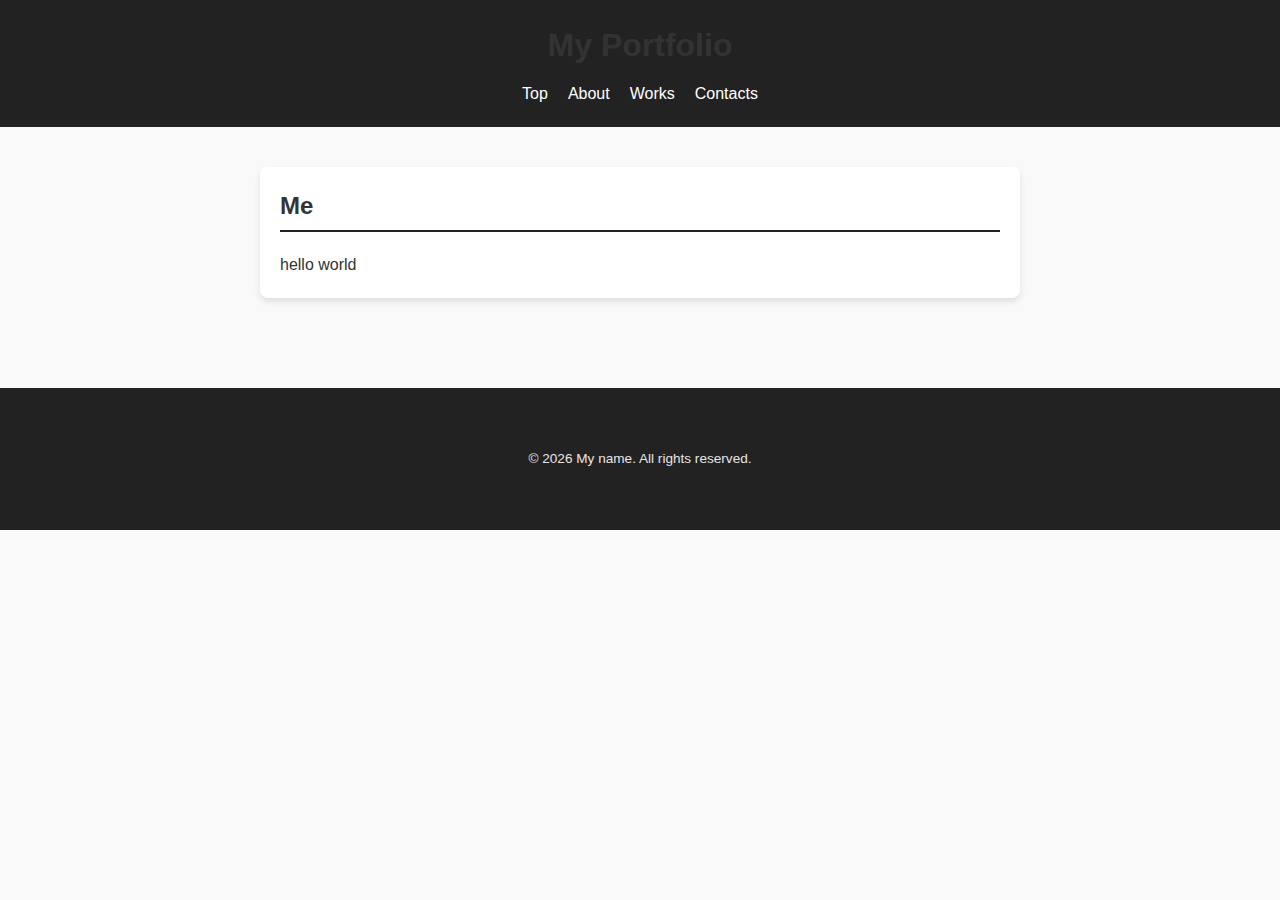
<file: about.html>
<!DOCTYPE html>
<html lang="en">
<head>
    <meta charset="UTF-8">
    <meta name="viewport" content="width=device-width, initial-scale=1.0">
    <title>My Portfolio</title>
    <link rel="stylesheet" href="style.css"> 
</head>

<body>
    <header>
        <h1>My Portfolio</h1>
        <nav>
            <ul>
                <li><a href="index.html">Top</a></li>
                <li><a href="about.html">About</a></li>
                <li><a href="works.html">Works</a></li>
                <li><a href="#contact">Contacts</a></li>
            </ul>
        </nav>
    </header>

    <main>
        <section id="Me">
            <h2>Me</h2>
            <p>hello world</p>
        </section>
    </main>
    <footer class="site-footer">
        <p>&copy; 2026 My name. All rights reserved.</p>
    </footer>
</body>
</html>
</file>
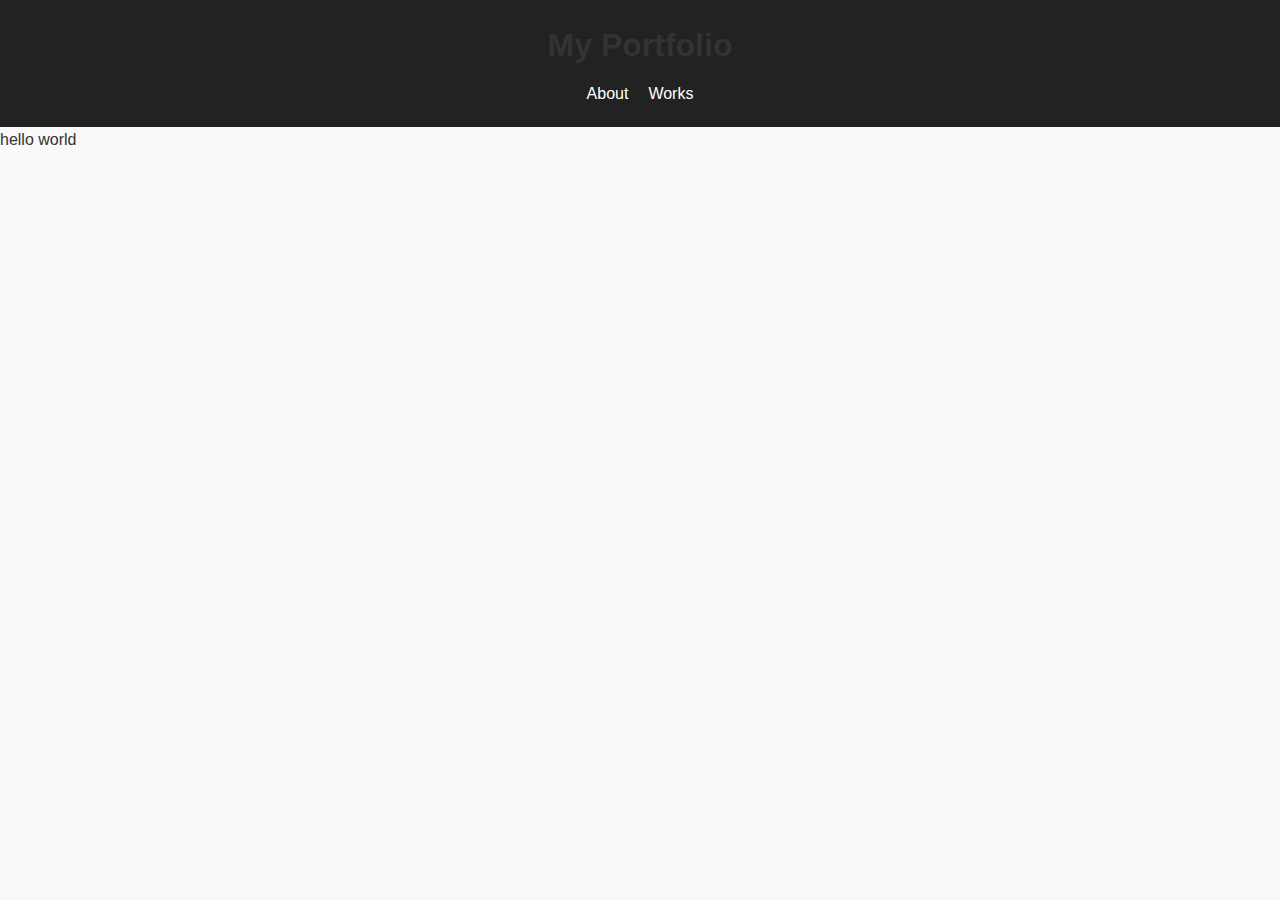
<file: works.html>
<!DOCTYPE html>
<html lang="en">
<head>
    <meta charset="UTF-8">
    <meta name="viewport" content="width=device-width, initial-scale=1.0">
    <title>My Portfolio</title>
    <link rel="stylesheet" href="style.css">
</head>

<body>
    <header>
        <h1>My Portfolio</h1>
        <nav>
            <ul>
                <li><a href="about.html">About</a></li>
                <li><a href="works.html">Works</a></li>
            </ul>
        </nav>
    </header>
    <p>hello world</p>
    
</body>
</html>
</file>
<file: style.css>
*{
    margin: 0;
    padding: 0;
    box-sizing: border-box;
}

body{
    font-family: sans-serif;
    line-height: 1.6;
    background-color: #f9f9f9; /* 背景色を少しマイルドに調整 */
    color: #333;
}

header{
    background-color: #222;
    color: flex;
    padding: 20px;
    text-align: center;
}

header ul{
    list-style: none;
    display: flex; /* ⚠️ white から flex に修正！ */
    justify-content: center;
    gap: 20px;
    margin-top: 10px;
}

header a{
    color: white;
    text-decoration: none;
}

main{
    max-width: 800px;
    margin: 0 auto;
    padding: 40px 20px;
}

section{
    margin-bottom:50px;
    background: white;
    padding: 20px;
    border-radius: 8px; 
    box-shadow: 0 4px 6px rgba(0,0,0,0.1); 
}

h2 {
    margin-bottom: 20px;
    border-bottom: 2px solid #222; 
    padding-bottom: 5px;
}

button {
    padding: 10px 20px;
    background-color: #007bff;
    color: white;
    border: none;
    border-radius: 5px;
    cursor: pointer;
    margin-top: 10px;
}

button:hover {
    background-color: #0056b3; 
}

footer {
    text-align: center;
    padding: 20px;
    background-color: #222;
    color: white;
}

.site-footer {
  text-align: center;
  padding: 60px 0;
  font-size: 0.85rem;
  color: #e7e5e5;
}

.hero-item{
    position: relative;
    
    border-radius: 16px;
    display: block;
}

img{
    max-width: 100%;
    height: auto;
}
</file>
